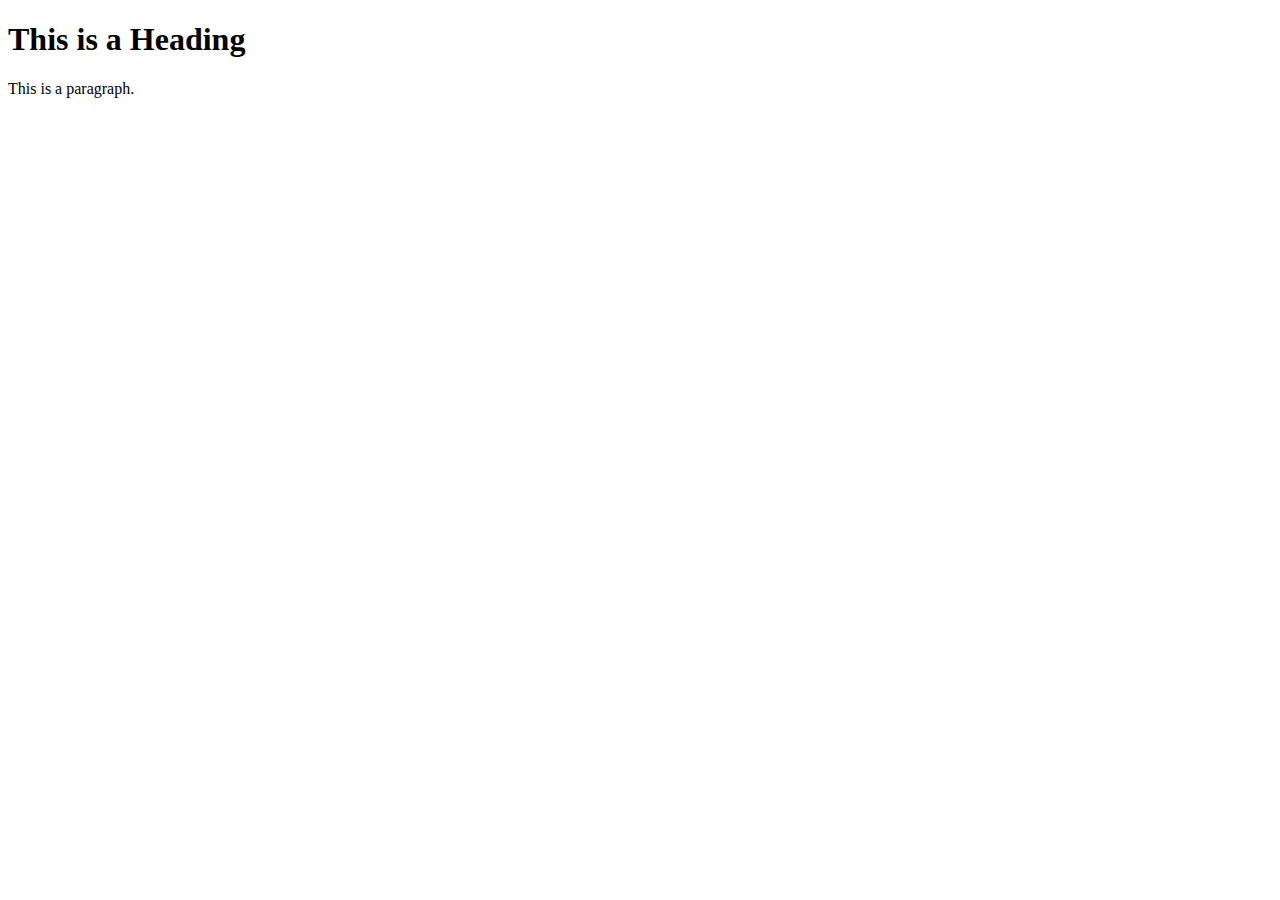
<file: Lab 1/w3schools/favicon.html>
<!DOCTYPE html>
<html>
<head>
  <title>My Page Title</title>
  <link rel="icon" type="image/x-icon" href="/images/favicon.ico">
</head>
<body>

<h1>This is a Heading</h1>
<p>This is a paragraph.</p>

</body>
</html>
</file>
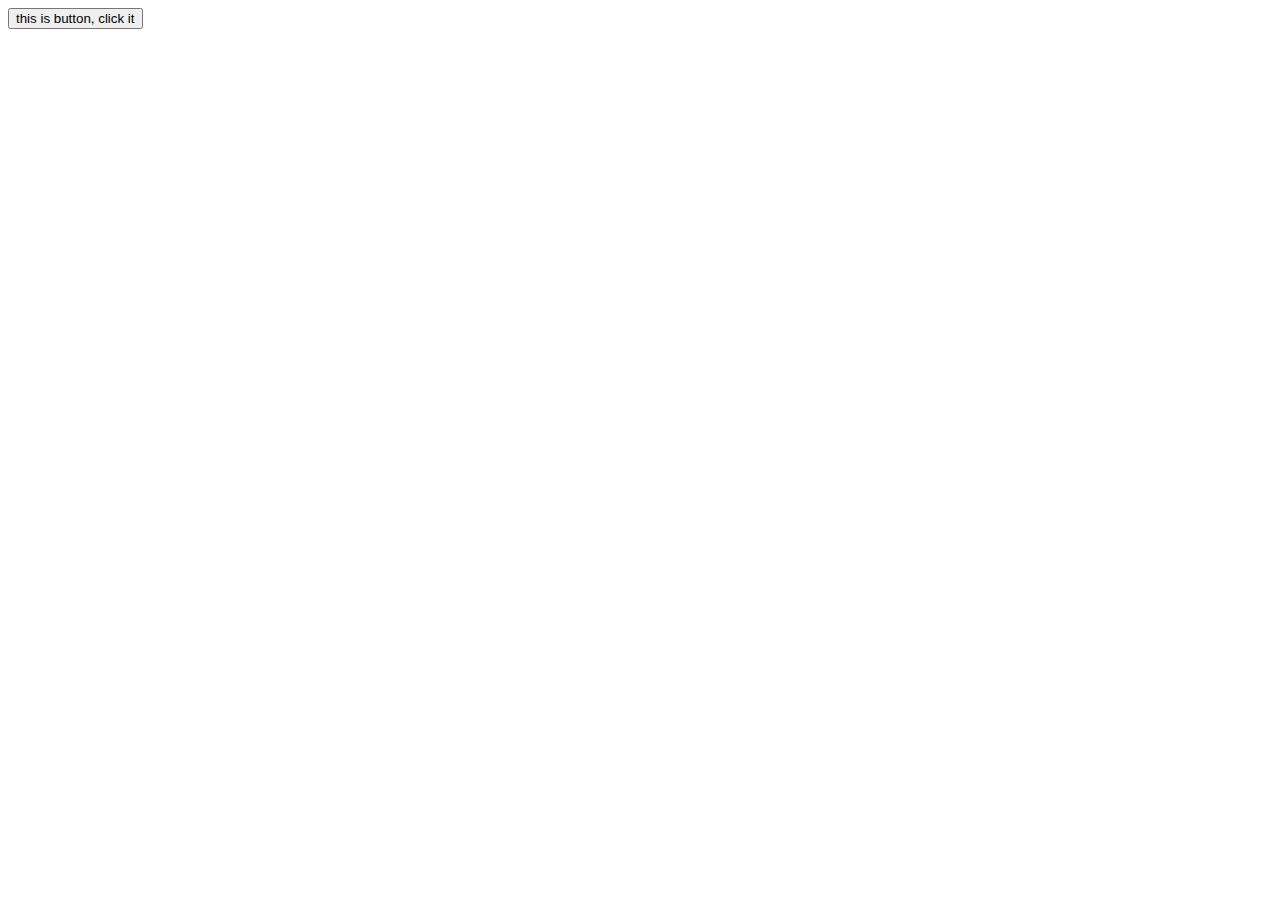
<file: Lab 1/udemy/html/3.html>
<!DOCTYPE html>
<html>
    <head>
        <meta charset="UTF-8">
        <title>Button</title>
    </head>

    <body>
        <button type="button">this is button, click it</button>
    </body>
</html>
</file>
